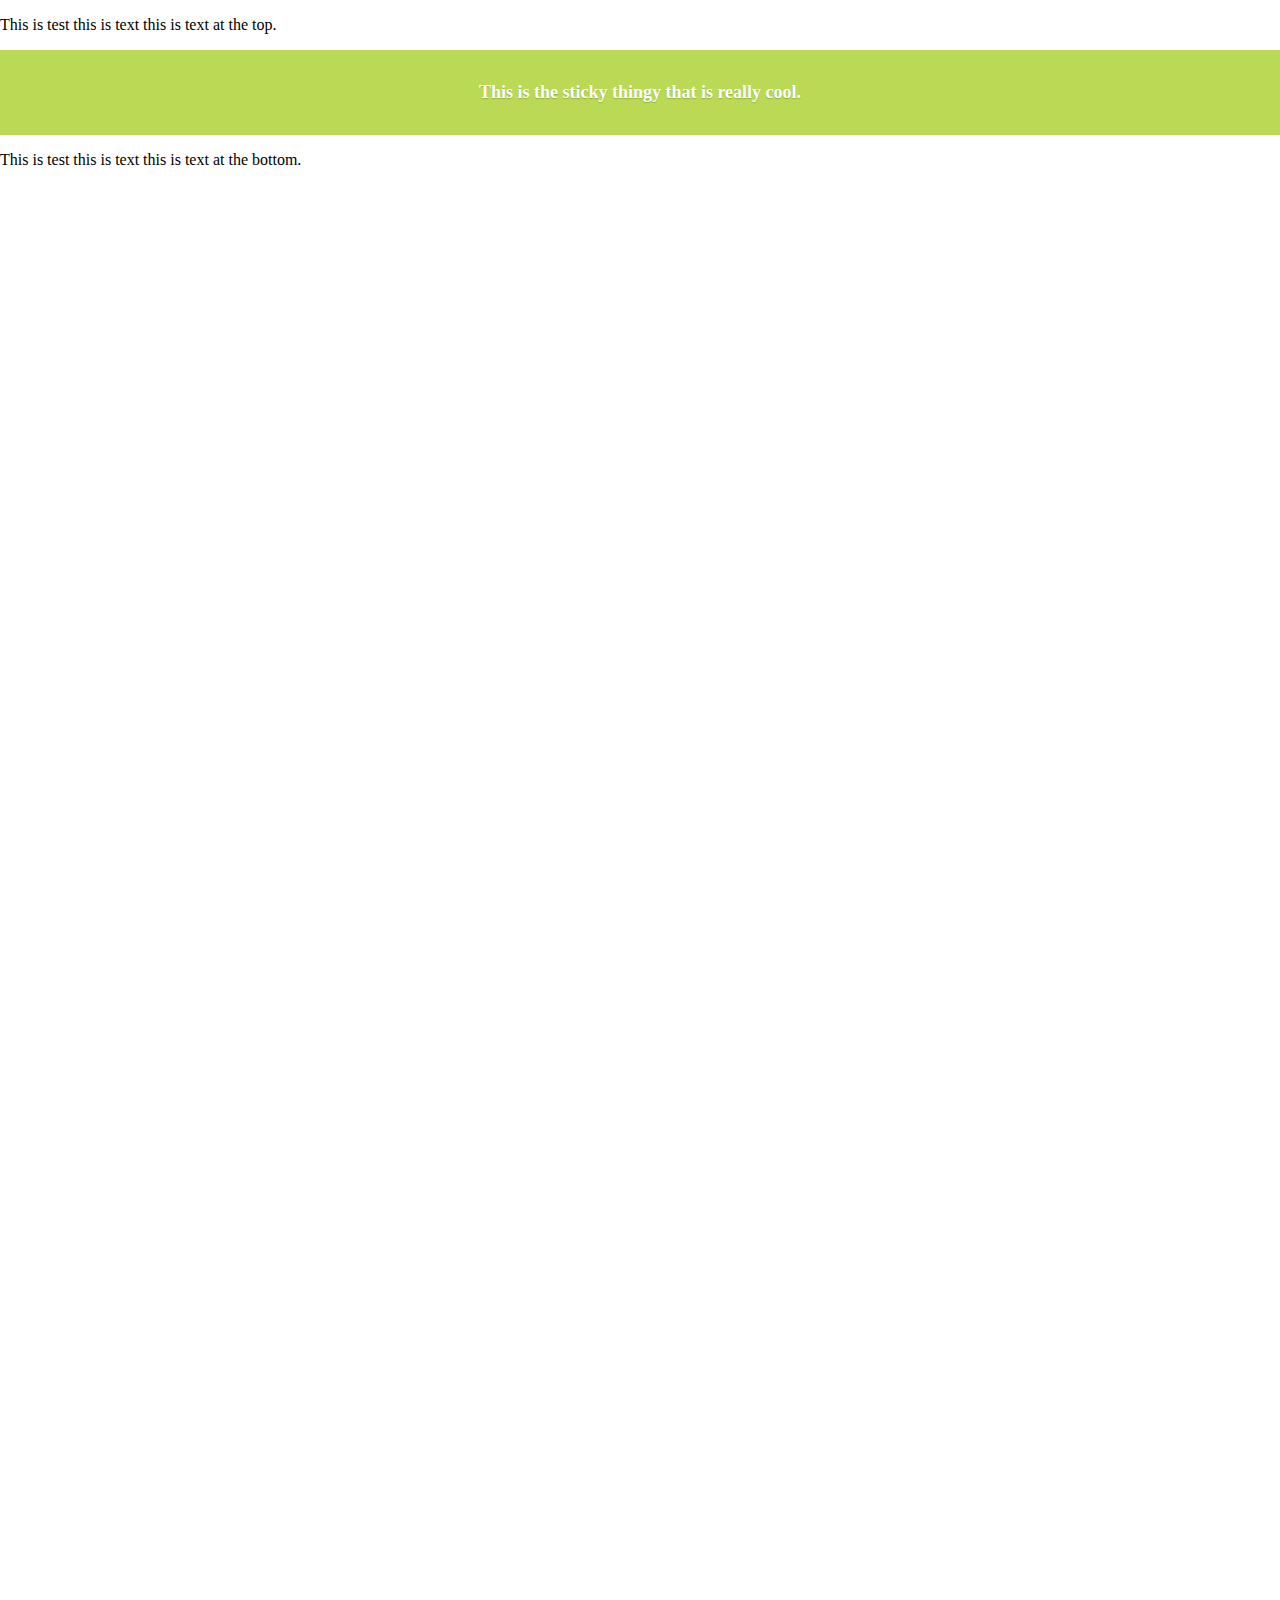
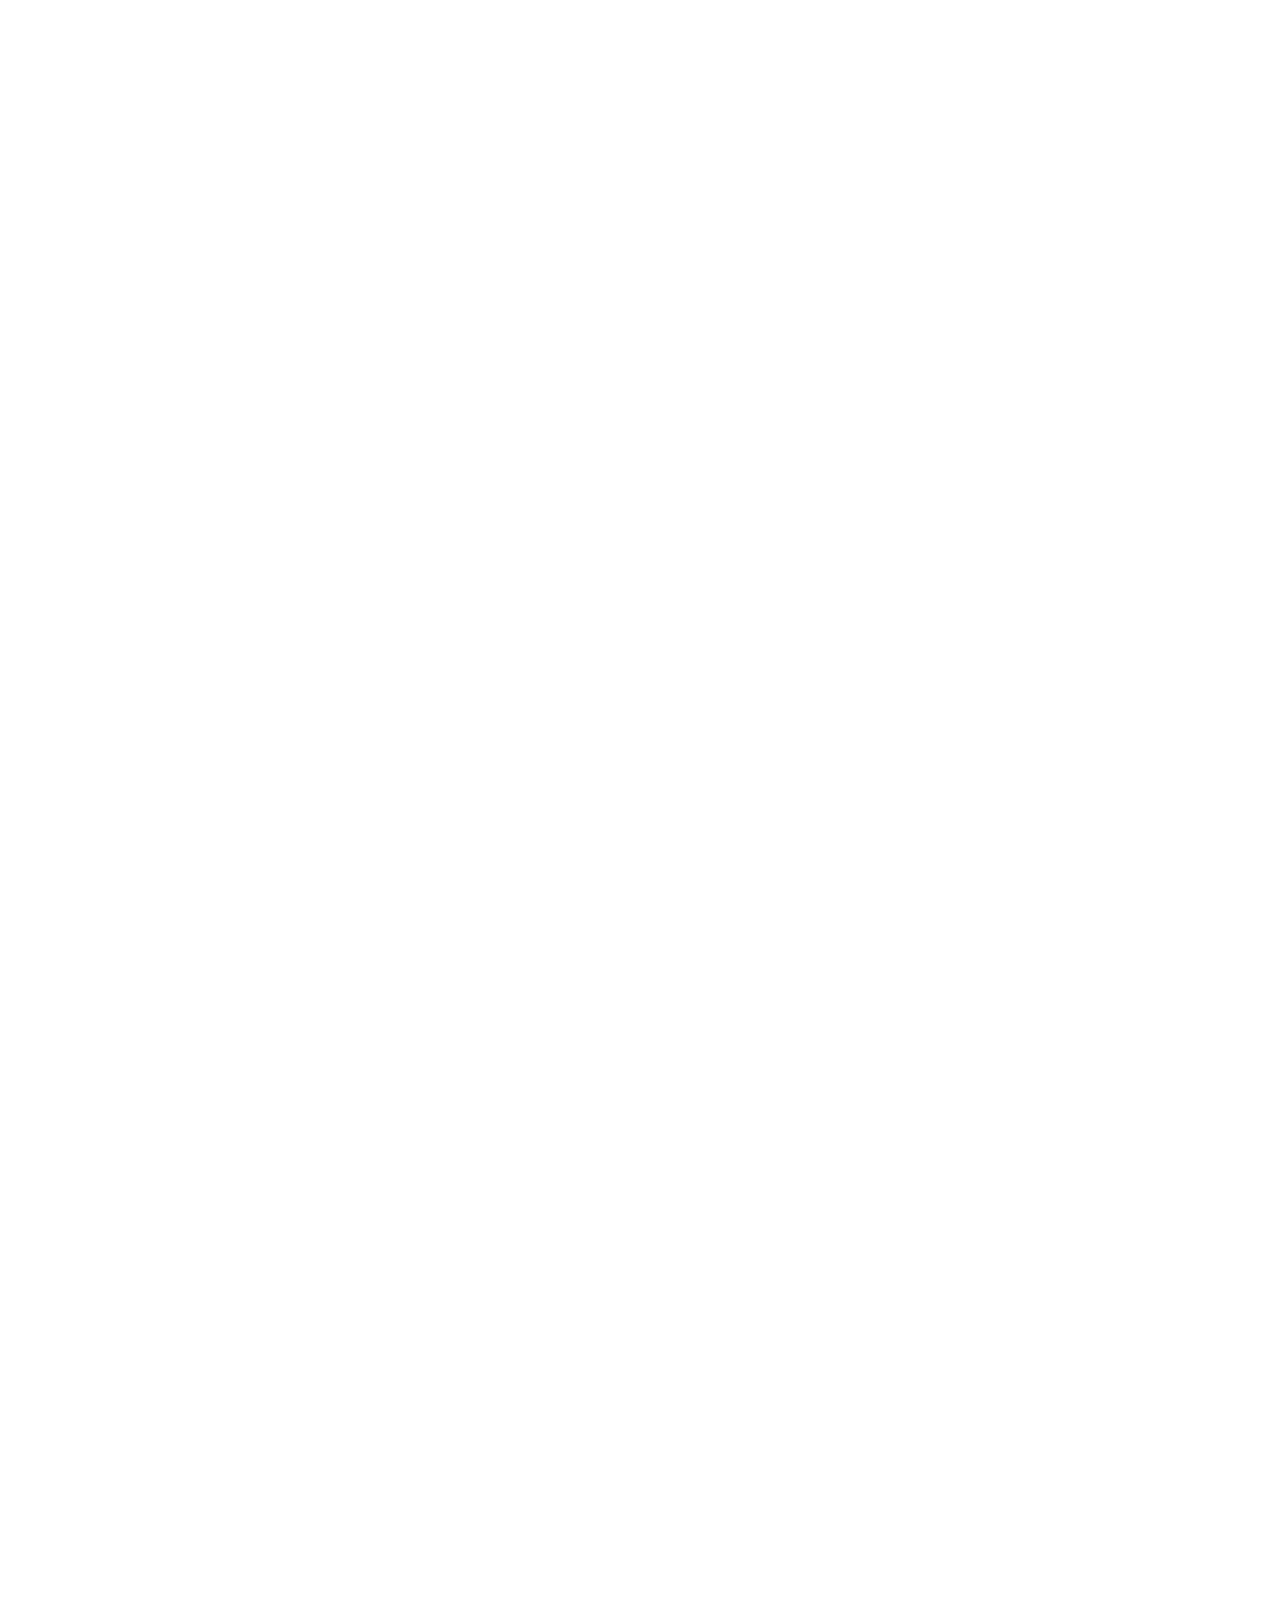
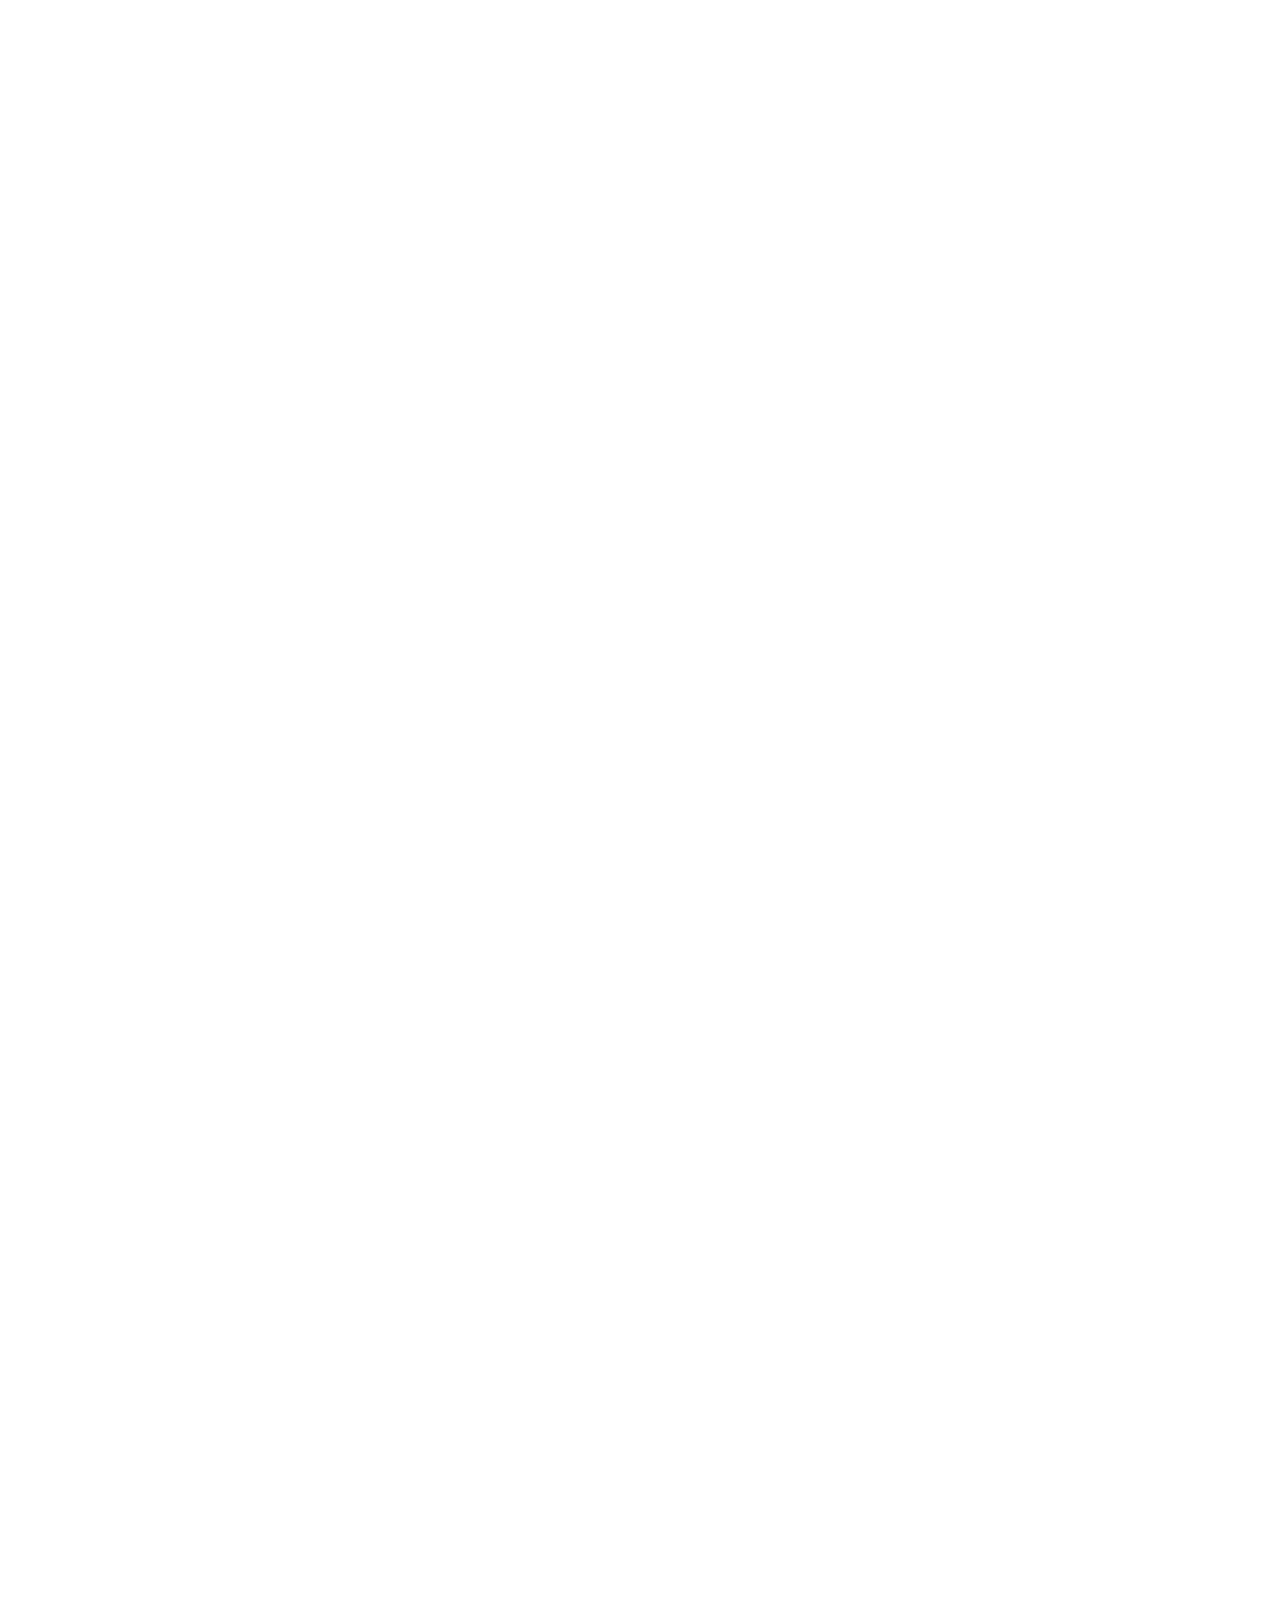
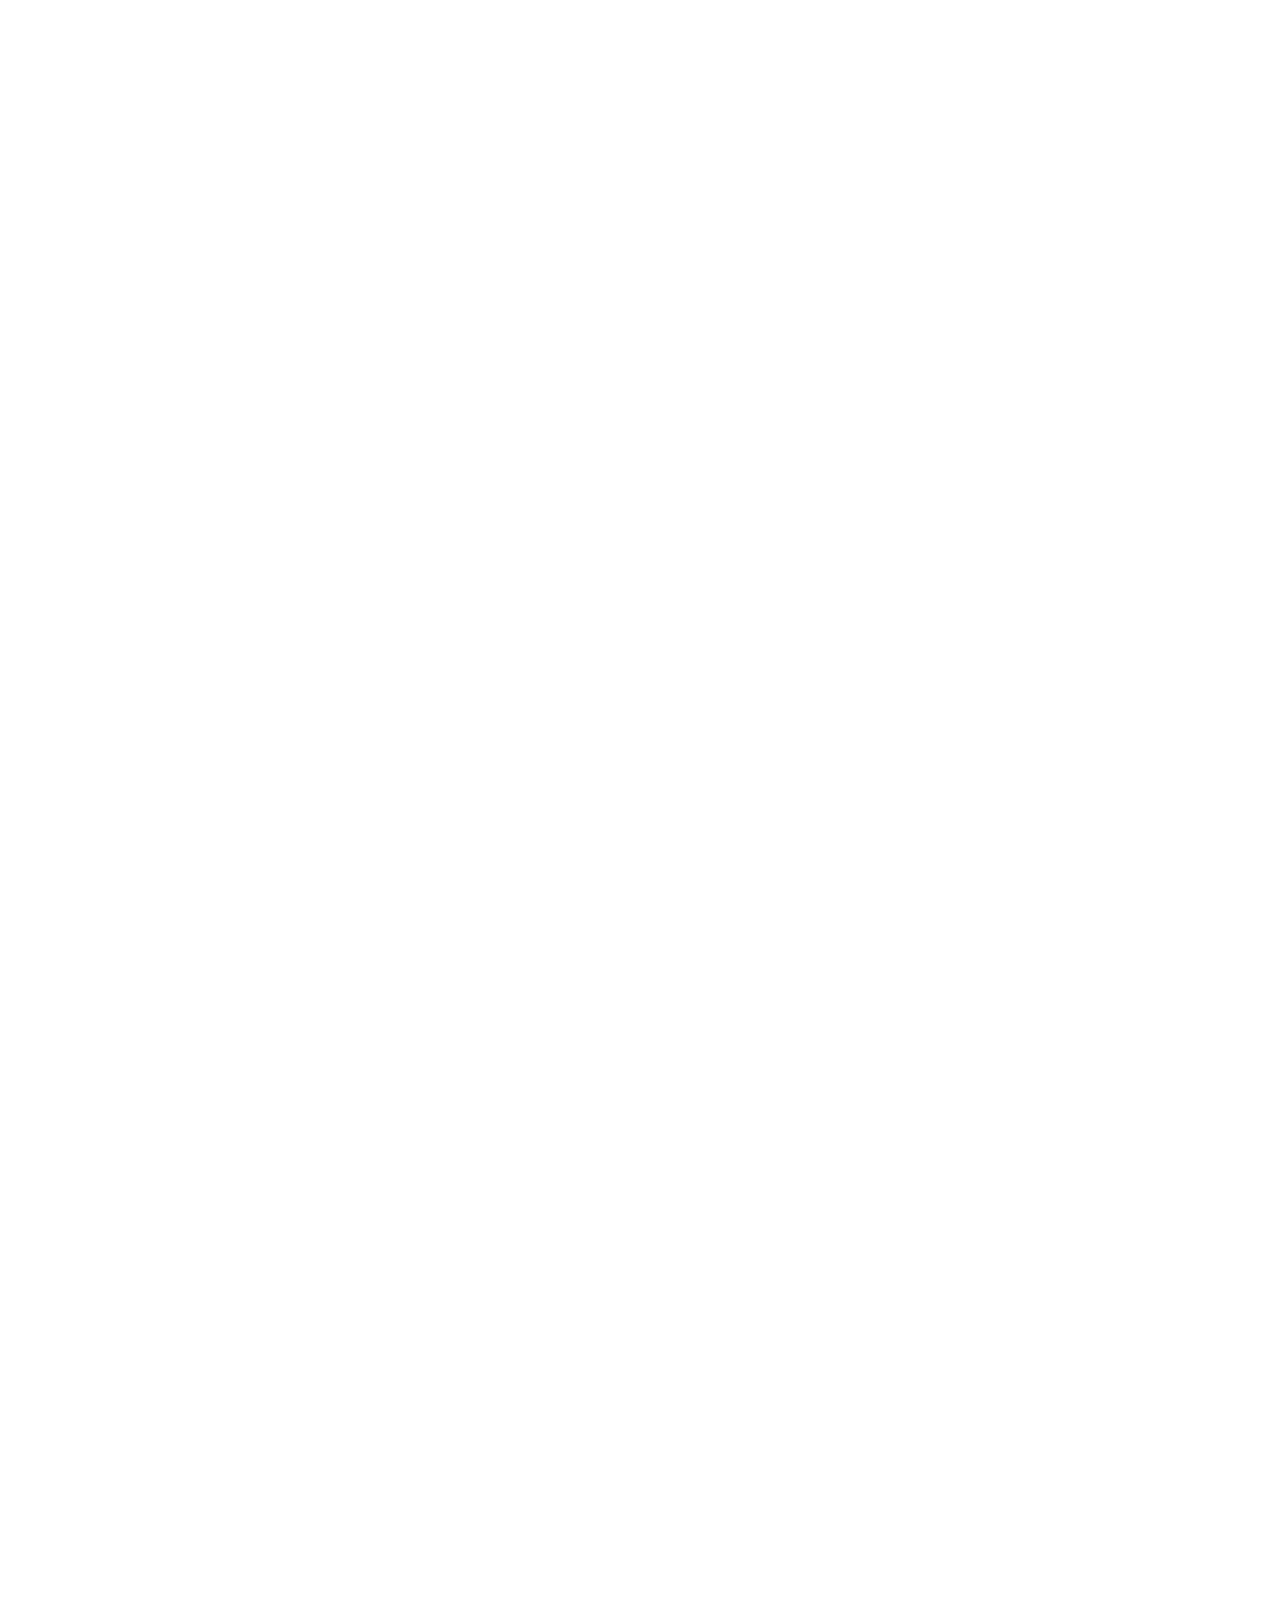
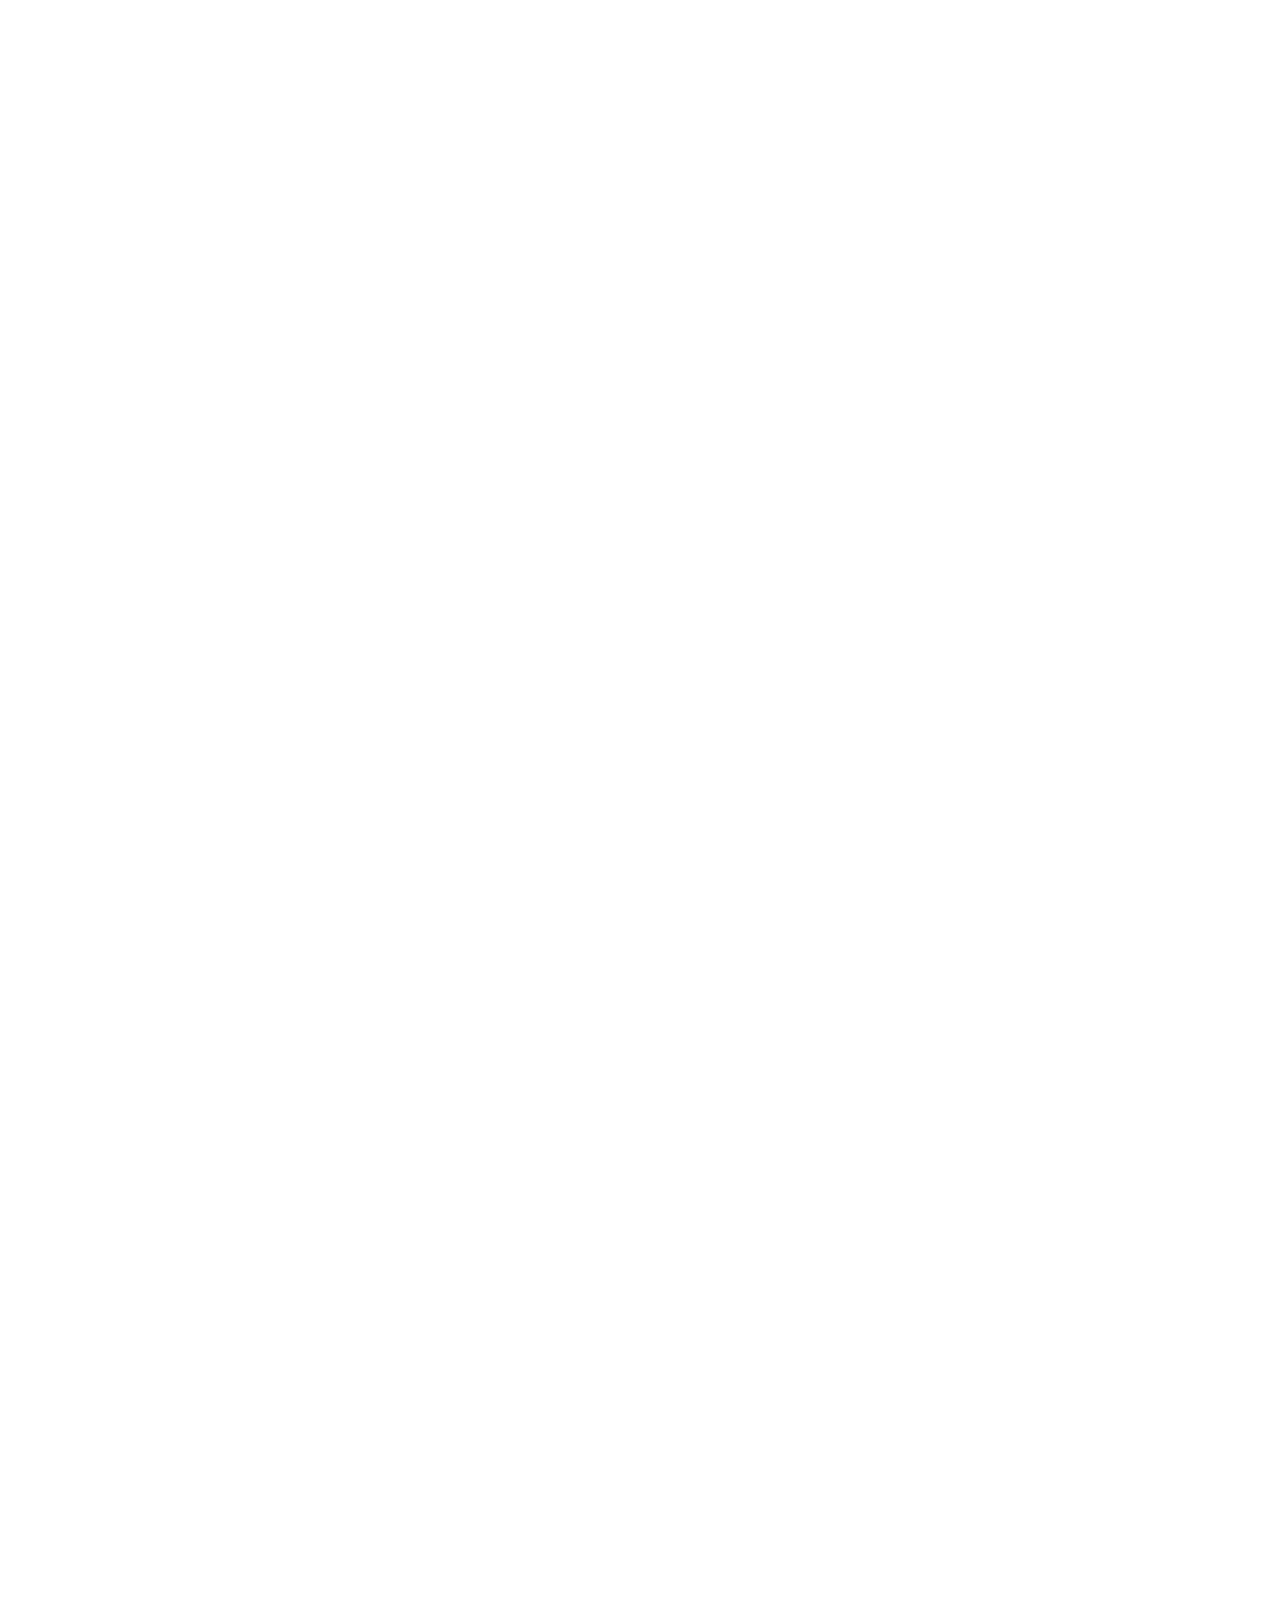
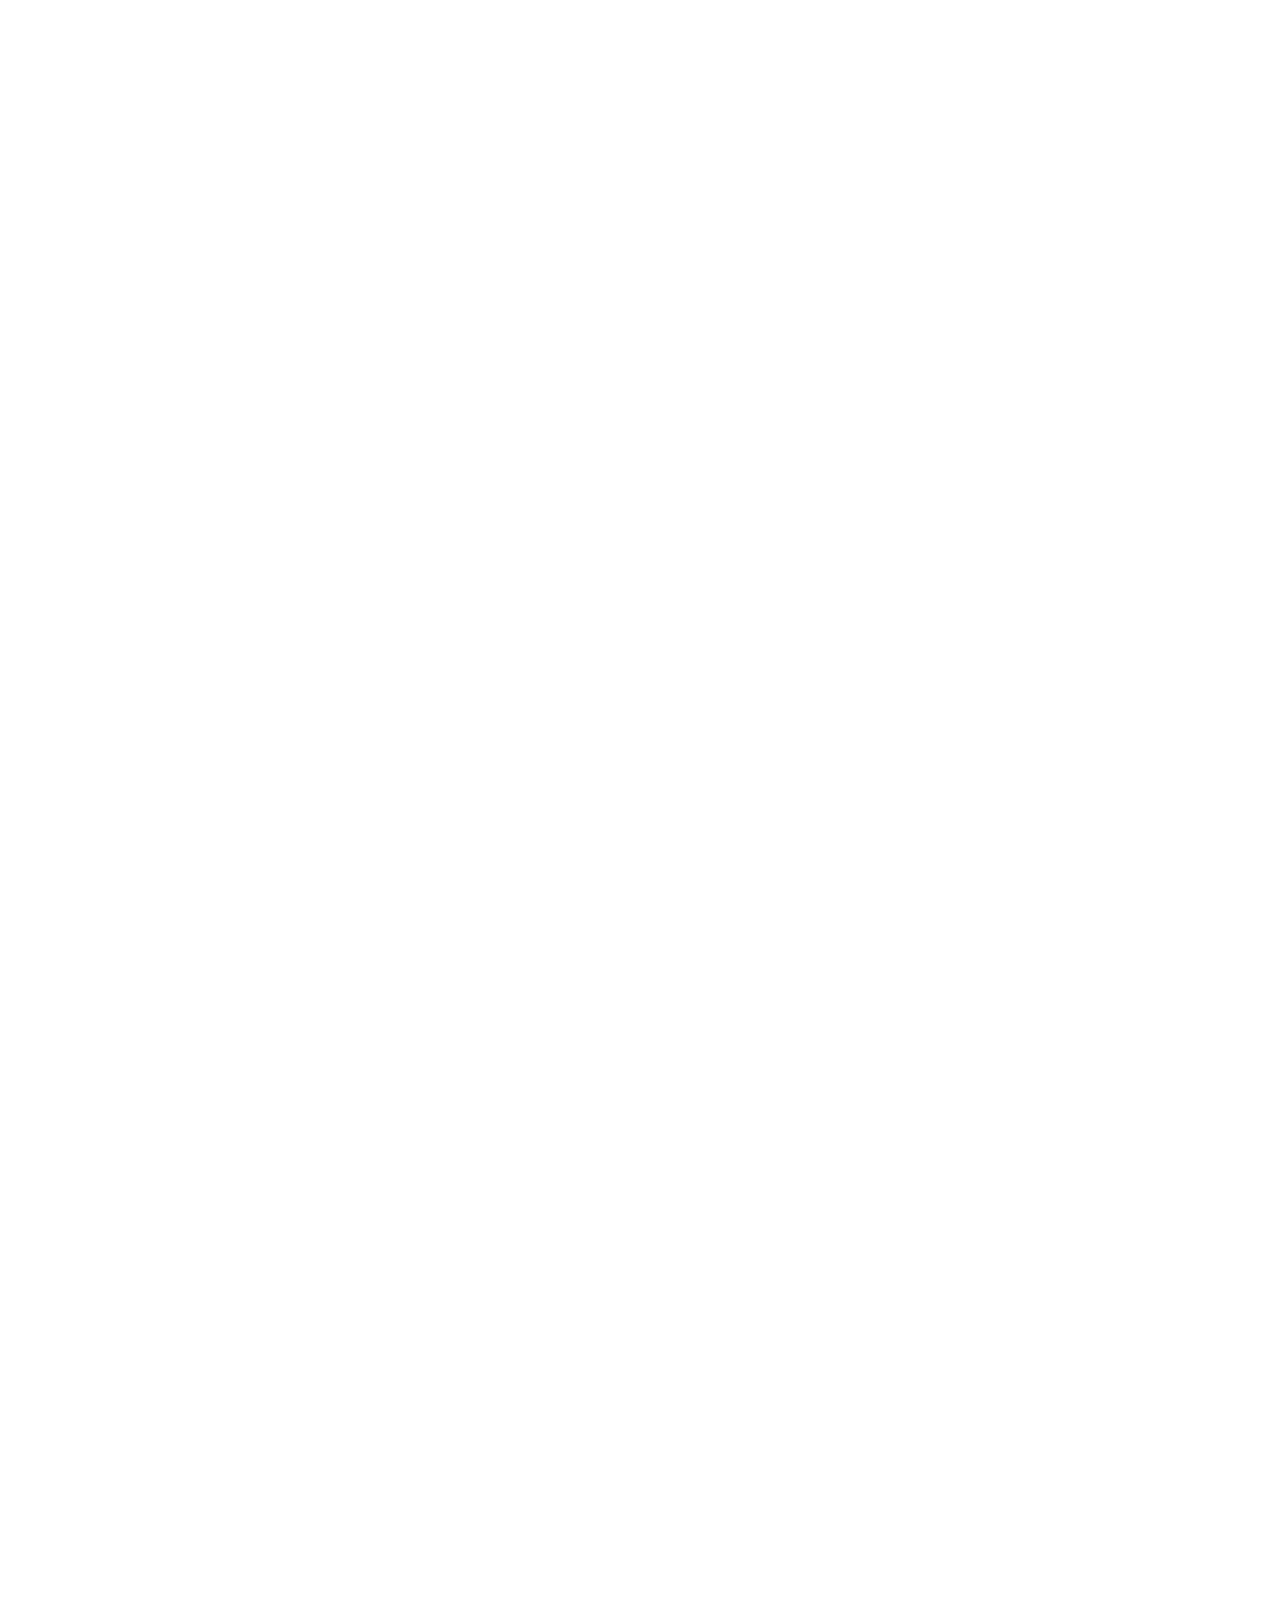
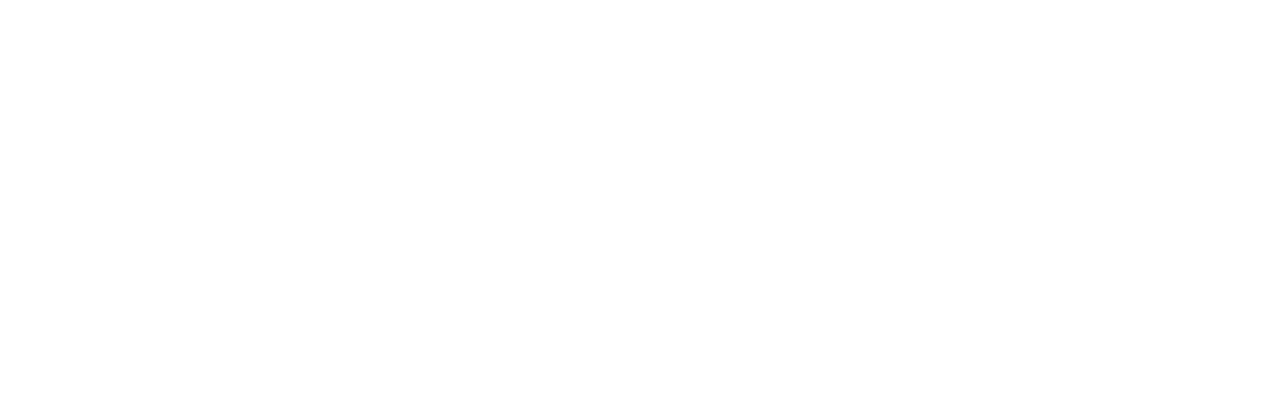
<file: template_sticky.html>
<!doctype html>
<html>
<head>
  <title>Sticky Plugin</title>
  <script type="text/javascript" src="js/jquery.js"></script>
  <script type="text/javascript" src="js/sticky.js"></script>
  <script>
    $(window).load(function(){
      $("#header").sticky({ topSpacing: 0 });
    });
  </script>
  <style>
    body {
      height: 10000px;
      padding: 0;
      margin: 0;
    }

    #header {
      background: #bada55;
      color: white;
      font-family: Droid Sans;
      font-size: 18px;
      line-height: 1.6em;
      font-weight: bold;
      text-align: center;
      padding: 10px;
      text-shadow: 0 1px 1px rgba(0,0,0,.2);
      width:100%;
      box-sizing:border-box;
    }
  </style>
</head>
<body>
  <p>This is test this is text this is text at the top.</p>
  <div id="header">
    <p>This is the sticky thingy that is really cool.</p>
  </div>
  <p>This is test this is text this is text at the bottom.</p>
</body>
</html>
</file>
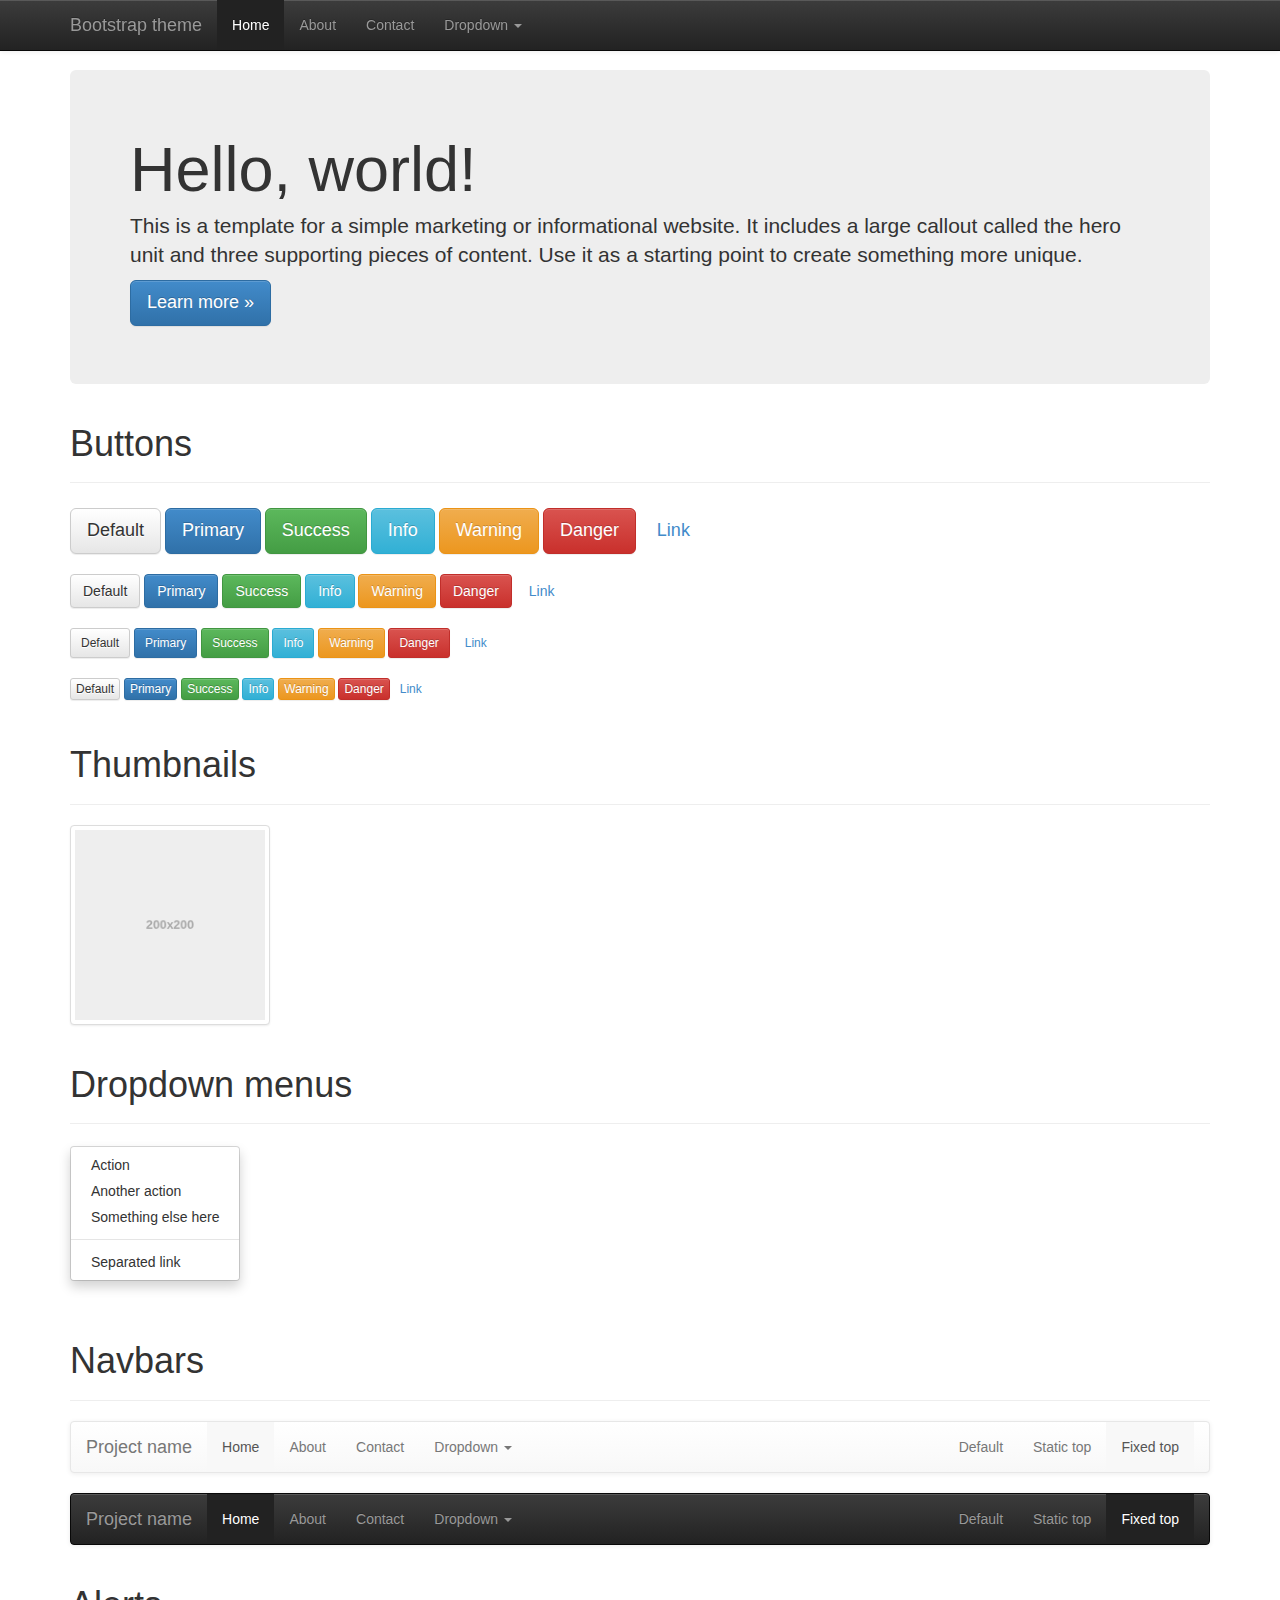
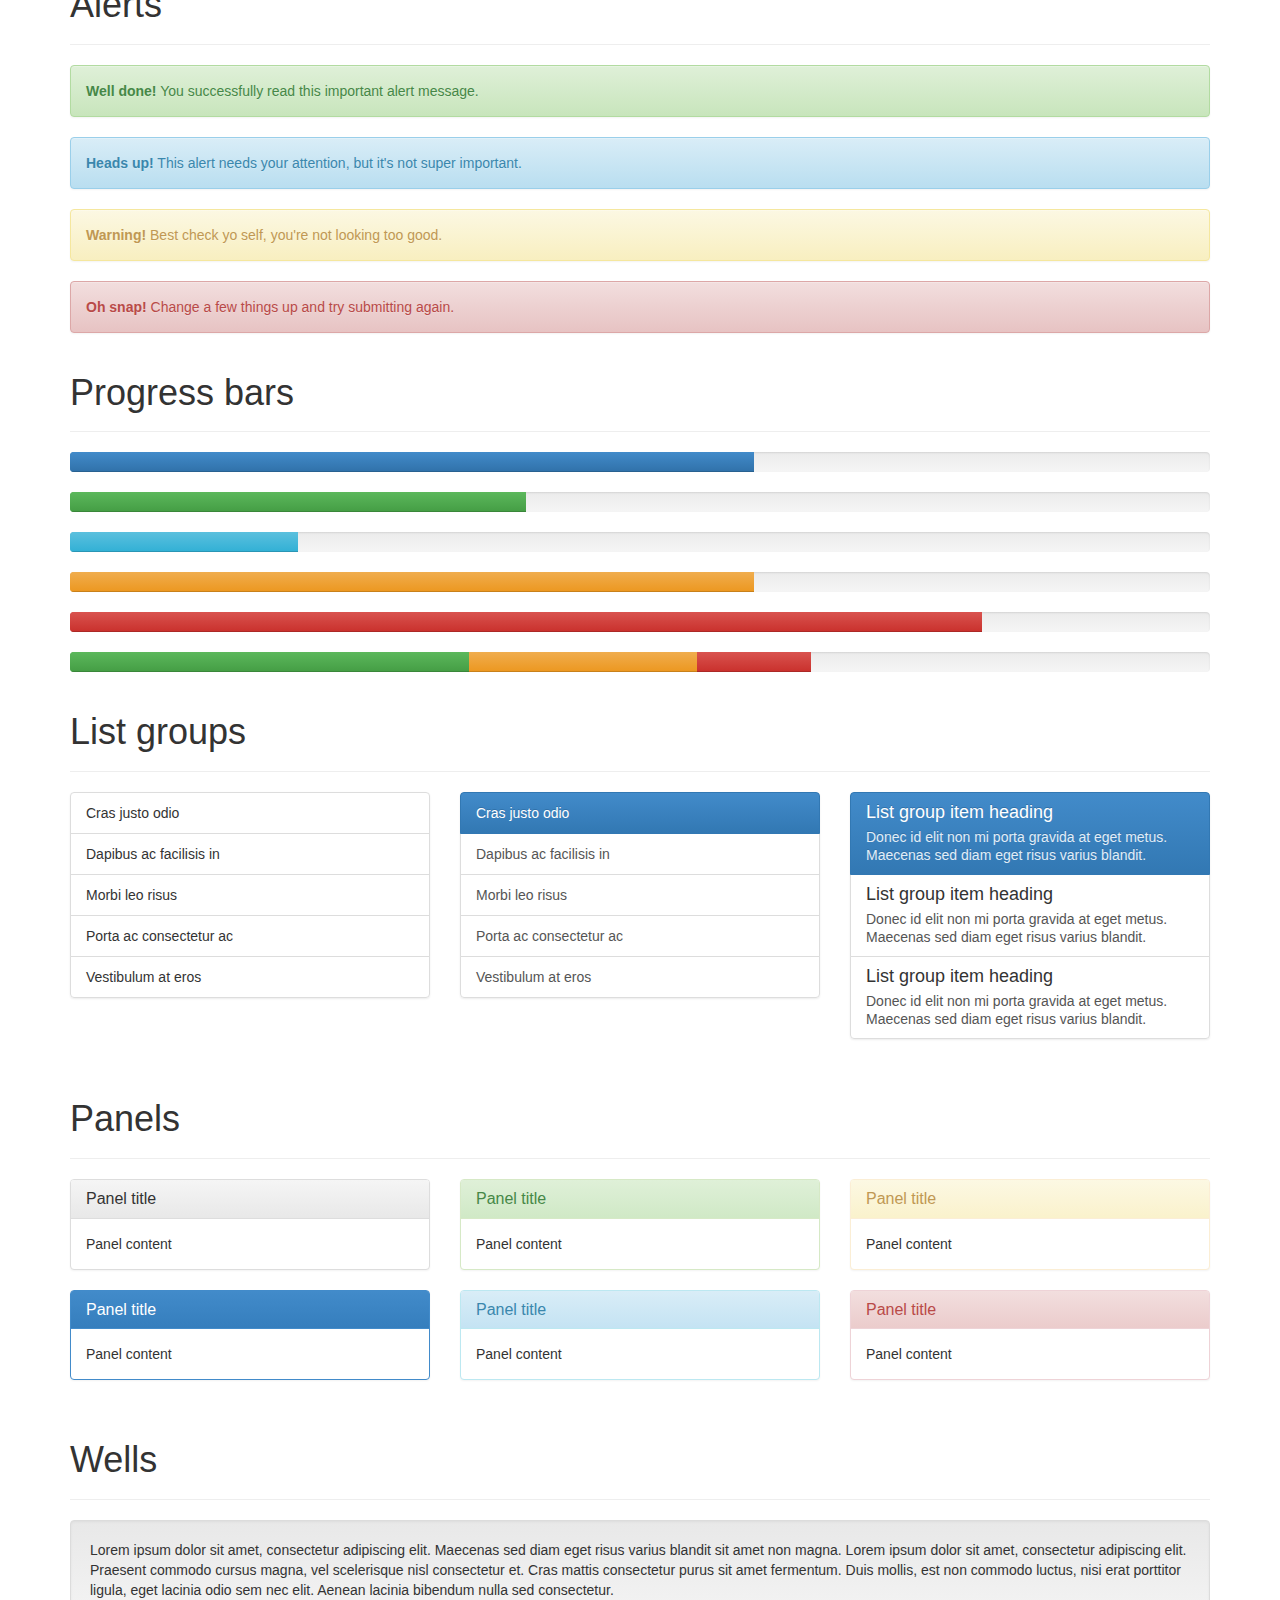
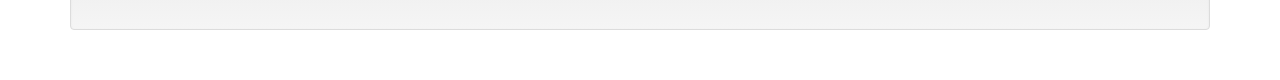
<file: template_theme.html>
<!DOCTYPE html>
<html lang="en">
  <head>
    <meta charset="utf-8">
    <meta name="viewport" content="width=device-width, initial-scale=1.0">
    <meta name="description" content="">
    <meta name="author" content="">
    <link rel="shortcut icon" href="ico/favicon.png">

    <title>Theme Template for Bootstrap</title>

    <link href="css/bootstrap.css" rel="stylesheet">
    <link href="css/bootstrap-theme.min.css" rel="stylesheet">

    <link href="css/template_theme.css" rel="stylesheet">

    <!--[if lt IE 9]>
      <script src="js/html5shiv.js"></script>
      <script src="js/respond.min.js"></script>
    <![endif]-->
  </head>

  <body>

    <!-- Fixed navbar -->
    <div class="navbar navbar-inverse navbar-fixed-top">
      <div class="container">
        <div class="navbar-header">
          <button type="button" class="navbar-toggle" data-toggle="collapse" data-target=".navbar-collapse">
            <span class="icon-bar"></span>
            <span class="icon-bar"></span>
            <span class="icon-bar"></span>
          </button>
          <a class="navbar-brand" href="#">Bootstrap theme</a>
        </div>
        <div class="navbar-collapse collapse">
          <ul class="nav navbar-nav">
            <li class="active"><a href="#">Home</a></li>
            <li><a href="#about">About</a></li>
            <li><a href="#contact">Contact</a></li>
            <li class="dropdown">
              <a href="#" class="dropdown-toggle" data-toggle="dropdown">Dropdown <b class="caret"></b></a>
              <ul class="dropdown-menu">
                <li><a href="#">Action</a></li>
                <li><a href="#">Another action</a></li>
                <li><a href="#">Something else here</a></li>
                <li class="divider"></li>
                <li class="dropdown-header">Nav header</li>
                <li><a href="#">Separated link</a></li>
                <li><a href="#">One more separated link</a></li>
              </ul>
            </li>
          </ul>
        </div><!--/.nav-collapse -->
      </div>
    </div>

    <div class="container theme-showcase">

      <!-- Main jumbotron for a primary marketing message or call to action -->
      <div class="jumbotron">
        <h1>Hello, world!</h1>
        <p>This is a template for a simple marketing or informational website. It includes a large callout called the hero unit and three supporting pieces of content. Use it as a starting point to create something more unique.</p>
        <p><a class="btn btn-primary btn-lg">Learn more &raquo;</a></p>
      </div>



      <div class="page-header">
        <h1>Buttons</h1>
      </div>
      <p>
        <button type="button" class="btn btn-lg btn-default">Default</button>
        <button type="button" class="btn btn-lg btn-primary">Primary</button>
        <button type="button" class="btn btn-lg btn-success">Success</button>
        <button type="button" class="btn btn-lg btn-info">Info</button>
        <button type="button" class="btn btn-lg btn-warning">Warning</button>
        <button type="button" class="btn btn-lg btn-danger">Danger</button>
        <button type="button" class="btn btn-lg btn-link">Link</button>
      </p>
      <p>
        <button type="button" class="btn btn-default">Default</button>
        <button type="button" class="btn btn-primary">Primary</button>
        <button type="button" class="btn btn-success">Success</button>
        <button type="button" class="btn btn-info">Info</button>
        <button type="button" class="btn btn-warning">Warning</button>
        <button type="button" class="btn btn-danger">Danger</button>
        <button type="button" class="btn btn-link">Link</button>
      </p>
      <p>
        <button type="button" class="btn btn-sm btn-default">Default</button>
        <button type="button" class="btn btn-sm btn-primary">Primary</button>
        <button type="button" class="btn btn-sm btn-success">Success</button>
        <button type="button" class="btn btn-sm btn-info">Info</button>
        <button type="button" class="btn btn-sm btn-warning">Warning</button>
        <button type="button" class="btn btn-sm btn-danger">Danger</button>
        <button type="button" class="btn btn-sm btn-link">Link</button>
      </p>
      <p>
        <button type="button" class="btn btn-xs btn-default">Default</button>
        <button type="button" class="btn btn-xs btn-primary">Primary</button>
        <button type="button" class="btn btn-xs btn-success">Success</button>
        <button type="button" class="btn btn-xs btn-info">Info</button>
        <button type="button" class="btn btn-xs btn-warning">Warning</button>
        <button type="button" class="btn btn-xs btn-danger">Danger</button>
        <button type="button" class="btn btn-xs btn-link">Link</button>
      </p>



      <div class="page-header">
        <h1>Thumbnails</h1>
      </div>
      <img data-src="holder.js/200x200" src="data:image/png;base64," class="img-thumbnail" alt="A generic square placeholder image with a white border around it, making it resemble a photograph taken with an old instant camera">



      <div class="page-header">
        <h1>Dropdown menus</h1>
      </div>
      <div class="dropdown theme-dropdown clearfix">
        <a id="dropdownMenu1" href="#" role="button" class="sr-only dropdown-toggle" data-toggle="dropdown">Dropdown <b class="caret"></b></a>
        <ul class="dropdown-menu" role="menu" aria-labelledby="dropdownMenu1">
          <li role="presentation"><a role="menuitem" tabindex="-1" href="#">Action</a></li>
          <li role="presentation"><a role="menuitem" tabindex="-1" href="#">Another action</a></li>
          <li role="presentation"><a role="menuitem" tabindex="-1" href="#">Something else here</a></li>
          <li role="presentation" class="divider"></li>
          <li role="presentation"><a role="menuitem" tabindex="-1" href="#">Separated link</a></li>
        </ul>
      </div>




      <div class="page-header">
        <h1>Navbars</h1>
      </div>

      <div class="navbar navbar-default">
        <div class="container">
          <div class="navbar-header">
            <button type="button" class="navbar-toggle" data-toggle="collapse" data-target=".navbar-collapse">
              <span class="icon-bar"></span>
              <span class="icon-bar"></span>
              <span class="icon-bar"></span>
            </button>
            <a class="navbar-brand" href="#">Project name</a>
          </div>
          <div class="navbar-collapse collapse">
            <ul class="nav navbar-nav">
              <li class="active"><a href="#">Home</a></li>
              <li><a href="#about">About</a></li>
              <li><a href="#contact">Contact</a></li>
              <li class="dropdown">
                <a href="#" class="dropdown-toggle" data-toggle="dropdown">Dropdown <b class="caret"></b></a>
                <ul class="dropdown-menu">
                  <li><a href="#">Action</a></li>
                  <li><a href="#">Another action</a></li>
                  <li><a href="#">Something else here</a></li>
                  <li class="divider"></li>
                  <li class="dropdown-header">Nav header</li>
                  <li><a href="#">Separated link</a></li>
                  <li><a href="#">One more separated link</a></li>
                </ul>
              </li>
            </ul>
            <ul class="nav navbar-nav navbar-right">
              <li><a href="../navbar/">Default</a></li>
              <li><a href="../navbar-static-top/">Static top</a></li>
              <li class="active"><a href="./">Fixed top</a></li>
            </ul>
          </div><!--/.nav-collapse -->
        </div>
      </div>

      <div class="navbar navbar-inverse">
        <div class="container">
          <div class="navbar-header">
            <button type="button" class="navbar-toggle" data-toggle="collapse" data-target=".navbar-collapse">
              <span class="icon-bar"></span>
              <span class="icon-bar"></span>
              <span class="icon-bar"></span>
            </button>
            <a class="navbar-brand" href="#">Project name</a>
          </div>
          <div class="navbar-collapse collapse">
            <ul class="nav navbar-nav">
              <li class="active"><a href="#">Home</a></li>
              <li><a href="#about">About</a></li>
              <li><a href="#contact">Contact</a></li>
              <li class="dropdown">
                <a href="#" class="dropdown-toggle" data-toggle="dropdown">Dropdown <b class="caret"></b></a>
                <ul class="dropdown-menu">
                  <li><a href="#">Action</a></li>
                  <li><a href="#">Another action</a></li>
                  <li><a href="#">Something else here</a></li>
                  <li class="divider"></li>
                  <li class="dropdown-header">Nav header</li>
                  <li><a href="#">Separated link</a></li>
                  <li><a href="#">One more separated link</a></li>
                </ul>
              </li>
            </ul>
            <ul class="nav navbar-nav navbar-right">
              <li><a href="../navbar/">Default</a></li>
              <li><a href="../navbar-static-top/">Static top</a></li>
              <li class="active"><a href="./">Fixed top</a></li>
            </ul>
          </div><!--/.nav-collapse -->
        </div>
      </div>



      <div class="page-header">
        <h1>Alerts</h1>
      </div>
      <div class="alert alert-success">
        <strong>Well done!</strong> You successfully read this important alert message.
      </div>
      <div class="alert alert-info">
        <strong>Heads up!</strong> This alert needs your attention, but it's not super important.
      </div>
      <div class="alert alert-warning">
        <strong>Warning!</strong> Best check yo self, you're not looking too good.
      </div>
      <div class="alert alert-danger">
        <strong>Oh snap!</strong> Change a few things up and try submitting again.
      </div>



      <div class="page-header">
        <h1>Progress bars</h1>
      </div>
      <div class="progress">
        <div class="progress-bar" role="progressbar" aria-valuenow="60" aria-valuemin="0" aria-valuemax="100" style="width: 60%;"><span class="sr-only">60% Complete</span></div>
      </div>
      <div class="progress">
        <div class="progress-bar progress-bar-success" role="progressbar" aria-valuenow="40" aria-valuemin="0" aria-valuemax="100" style="width: 40%"><span class="sr-only">40% Complete (success)</span></div>
      </div>
      <div class="progress">
        <div class="progress-bar progress-bar-info" role="progressbar" aria-valuenow="20" aria-valuemin="0" aria-valuemax="100" style="width: 20%"><span class="sr-only">20% Complete</span></div>
      </div>
      <div class="progress">
        <div class="progress-bar progress-bar-warning" role="progressbar" aria-valuenow="60" aria-valuemin="0" aria-valuemax="100" style="width: 60%"><span class="sr-only">60% Complete (warning)</span></div>
      </div>
      <div class="progress">
        <div class="progress-bar progress-bar-danger" role="progressbar" aria-valuenow="80" aria-valuemin="0" aria-valuemax="100" style="width: 80%"><span class="sr-only">80% Complete (danger)</span></div>
      </div>
      <div class="progress">
        <div class="progress-bar progress-bar-success" style="width: 35%"><span class="sr-only">35% Complete (success)</span></div>
        <div class="progress-bar progress-bar-warning" style="width: 20%"><span class="sr-only">20% Complete (warning)</span></div>
        <div class="progress-bar progress-bar-danger" style="width: 10%"><span class='sr-only'>10% Complete (danger)</span></div>
      </div>



      <div class="page-header">
        <h1>List groups</h1>
      </div>
      <div class="row">
        <div class="col-sm-4">
          <ul class="list-group">
            <li class="list-group-item">Cras justo odio</li>
            <li class="list-group-item">Dapibus ac facilisis in</li>
            <li class="list-group-item">Morbi leo risus</li>
            <li class="list-group-item">Porta ac consectetur ac</li>
            <li class="list-group-item">Vestibulum at eros</li>
          </ul>
        </div><!-- /.col-sm-4 -->
        <div class="col-sm-4">
          <div class="list-group">
            <a href="#" class="list-group-item active">
              Cras justo odio
            </a>
            <a href="#" class="list-group-item">Dapibus ac facilisis in</a>
            <a href="#" class="list-group-item">Morbi leo risus</a>
            <a href="#" class="list-group-item">Porta ac consectetur ac</a>
            <a href="#" class="list-group-item">Vestibulum at eros</a>
          </div>
        </div><!-- /.col-sm-4 -->
        <div class="col-sm-4">
          <div class="list-group">
            <a href="#" class="list-group-item active">
              <h4 class="list-group-item-heading">List group item heading</h4>
              <p class="list-group-item-text">Donec id elit non mi porta gravida at eget metus. Maecenas sed diam eget risus varius blandit.</p>
            </a>
            <a href="#" class="list-group-item">
              <h4 class="list-group-item-heading">List group item heading</h4>
              <p class="list-group-item-text">Donec id elit non mi porta gravida at eget metus. Maecenas sed diam eget risus varius blandit.</p>
            </a>
            <a href="#" class="list-group-item">
              <h4 class="list-group-item-heading">List group item heading</h4>
              <p class="list-group-item-text">Donec id elit non mi porta gravida at eget metus. Maecenas sed diam eget risus varius blandit.</p>
            </a>
          </div>
        </div><!-- /.col-sm-4 -->
      </div>



      <div class="page-header">
        <h1>Panels</h1>
      </div>
      <div class="row">
        <div class="col-sm-4">
          <div class="panel panel-default">
            <div class="panel-heading">
              <h3 class="panel-title">Panel title</h3>
            </div>
            <div class="panel-body">
              Panel content
            </div>
          </div>
          <div class="panel panel-primary">
            <div class="panel-heading">
              <h3 class="panel-title">Panel title</h3>
            </div>
            <div class="panel-body">
              Panel content
            </div>
          </div>
        </div><!-- /.col-sm-4 -->
        <div class="col-sm-4">
          <div class="panel panel-success">
            <div class="panel-heading">
              <h3 class="panel-title">Panel title</h3>
            </div>
            <div class="panel-body">
              Panel content
            </div>
          </div>
          <div class="panel panel-info">
            <div class="panel-heading">
              <h3 class="panel-title">Panel title</h3>
            </div>
            <div class="panel-body">
              Panel content
            </div>
          </div>
        </div><!-- /.col-sm-4 -->
        <div class="col-sm-4">
          <div class="panel panel-warning">
            <div class="panel-heading">
              <h3 class="panel-title">Panel title</h3>
            </div>
            <div class="panel-body">
              Panel content
            </div>
          </div>
          <div class="panel panel-danger">
            <div class="panel-heading">
              <h3 class="panel-title">Panel title</h3>
            </div>
            <div class="panel-body">
              Panel content
            </div>
          </div>
        </div><!-- /.col-sm-4 -->
      </div>



      <div class="page-header">
        <h1>Wells</h1>
      </div>
      <div class="well">
        <p>Lorem ipsum dolor sit amet, consectetur adipiscing elit. Maecenas sed diam eget risus varius blandit sit amet non magna. Lorem ipsum dolor sit amet, consectetur adipiscing elit. Praesent commodo cursus magna, vel scelerisque nisl consectetur et. Cras mattis consectetur purus sit amet fermentum. Duis mollis, est non commodo luctus, nisi erat porttitor ligula, eget lacinia odio sem nec elit. Aenean lacinia bibendum nulla sed consectetur.</p>
      </div>


    </div> <!-- /container -->


    <!-- Bootstrap core JavaScript
    ================================================== -->
    <!-- Placed at the end of the document so the pages load faster -->
    <script src="js/jquery.js"></script>
    <script src="js/bootstrap.min.js"></script>
    <script src="js/holder.js"></script>
  </body>
</html>
</file>
<file: css/template_theme.css>
body {
  padding-top: 70px;
  padding-bottom: 30px;
}

.theme-dropdown .dropdown-menu {
  display: block;
  position: static;
  margin-bottom: 20px;
}

.theme-showcase > p > .btn {
  margin: 5px 0;
}
</file>
